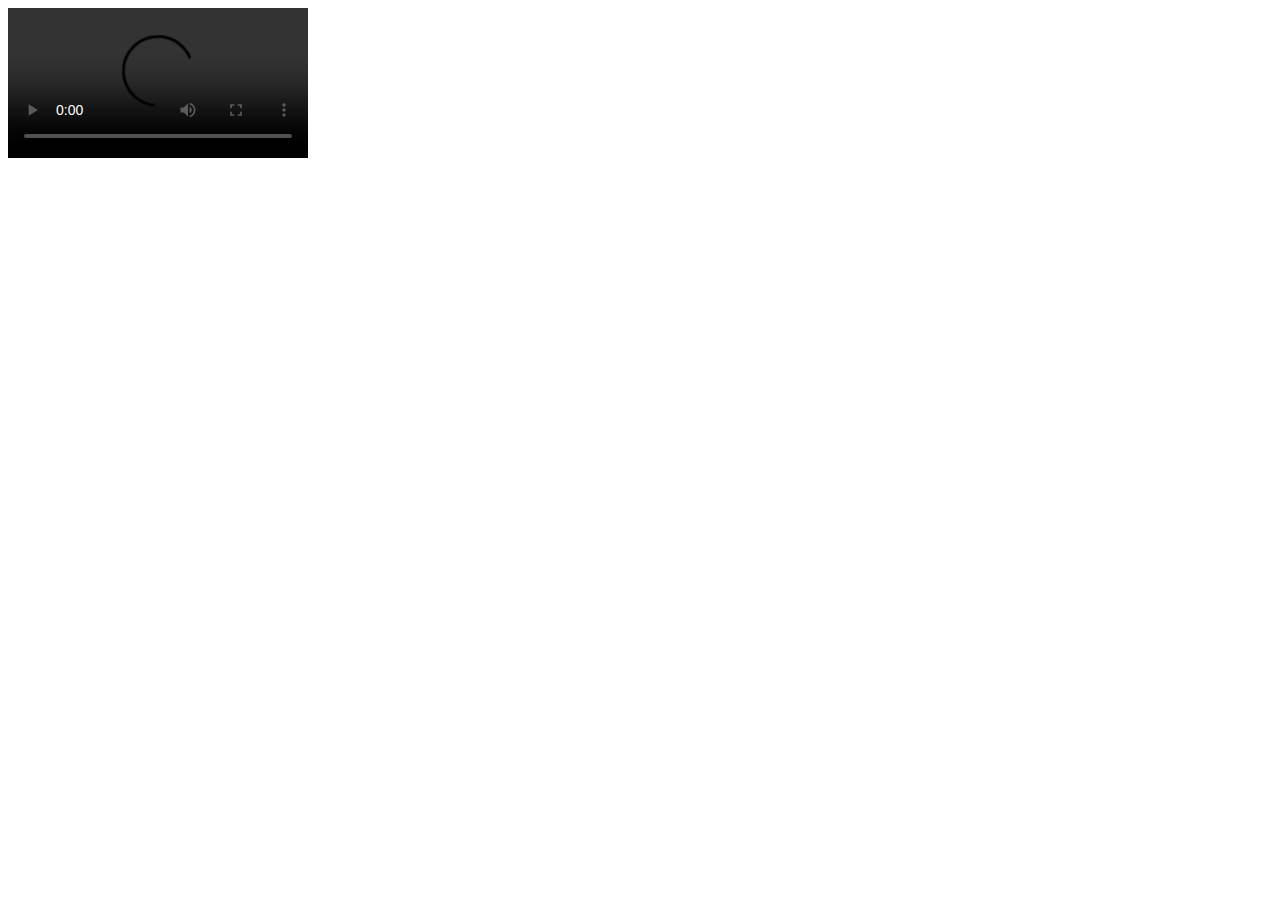
<file: templates/audio.html>
<html>
<head>
    <meta name="viewport" content="width=device-width">
</head>
<body>
    <video controls autoplay name="media">
        <source src="./" type="audio/mpeg">
        <source src="./" type="audio/ogg; codecs=opus">
        <source src="./" type="audio/ogg; codecs=vorbis">
        Your browser does not support the audio element.
    </video>
</body>
</html>
</file>
